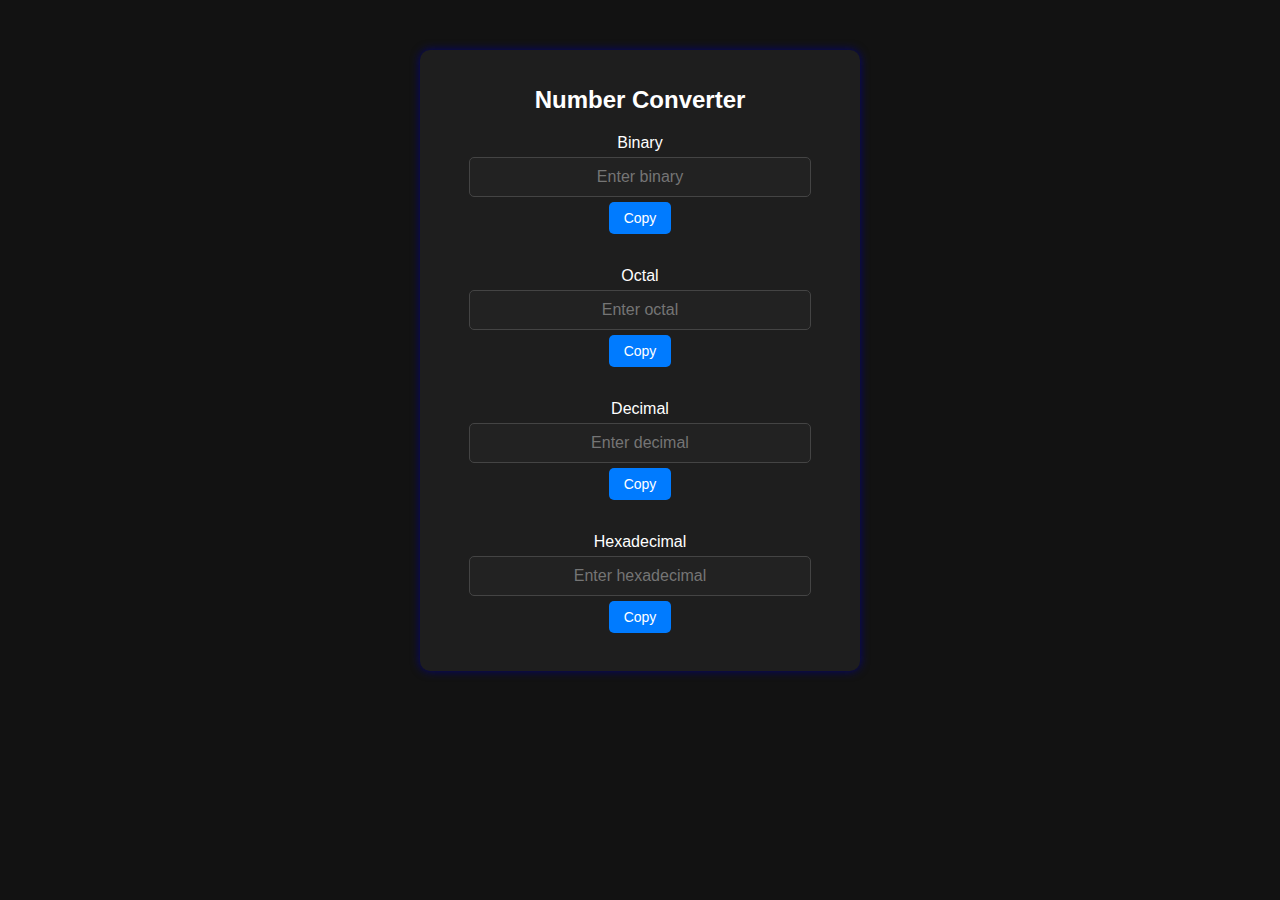
<file: index.html>
<!DOCTYPE html>
<html lang="en">
<head>
    <meta charset="UTF-8">
    <meta name="viewport" content="width=device-width, initial-scale=1.0">
    <title>Number Converter</title>
    <link rel="stylesheet" href="styles.css">
</head>
<body>
    <div class="container">
        <h1>Number Converter</h1>
        <div class="converter">
            <div class="input-group">
                <label for="binary">Binary</label>
                <input type="text" id="binary" placeholder="Enter binary">
                <button onclick="copyText('binary')">Copy</button>
                <small id="binary-error"></small>
            </div>
            <div class="input-group">
                <label for="octal">Octal</label>
                <input type="text" id="octal" placeholder="Enter octal">
                <button onclick="copyText('octal')">Copy</button>
                <small id="octal-error"></small>
            </div>
            <div class="input-group">
                <label for="decimal">Decimal</label>
                <input type="text" id="decimal" placeholder="Enter decimal">
                <button onclick="copyText('decimal')">Copy</button>
                <small id="decimal-error"></small>
            </div>
            <div class="input-group">
                <label for="hexadecimal">Hexadecimal</label>
                <input type="text" id="hexadecimal" placeholder="Enter hexadecimal">
                <button onclick="copyText('hexadecimal')">Copy</button>
                <small id="hexadecimal-error"></small>
            </div>
        </div>
    </div>
    <script src="script.js"></script>
</body>
</html>
</file>
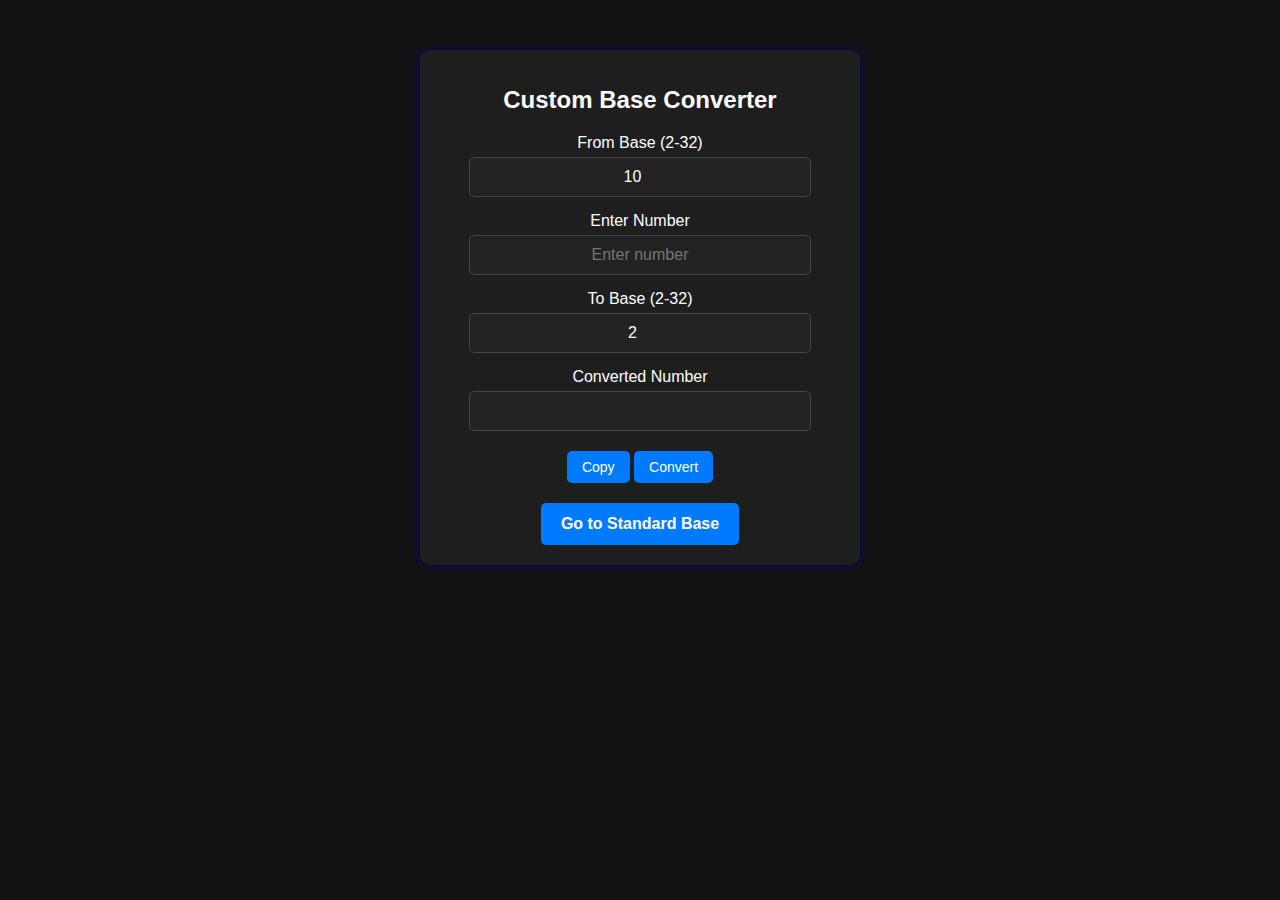
<file: custom.html>
<!DOCTYPE html>
<html lang="en">
<head>
    <meta charset="UTF-8">
    <meta name="viewport" content="width=device-width, initial-scale=1.0">
    <title>Custom Base Converter</title>
    <link rel="stylesheet" href="styles.css">
</head>
<body>
    <div class="container">
        <h1>Custom Base Converter</h1>
        <div class="converter">
            <div class="input-group">
                <label for="from-base">From Base (2-32)</label>
                <input type="number" id="from-base" min="2" max="32" value="10">
            </div>
            <div class="input-group">
                <label for="from-number">Enter Number</label>
                <input type="text" id="from-number" placeholder="Enter number">
            </div>
            <div class="input-group">
                <label for="to-base">To Base (2-32)</label>
                <input type="number" id="to-base" min="2" max="32" value="2">
            </div>
            <div class="input-group">
                <label for="converted-number">Converted Number</label>
                <input type="text" id="converted-number" readonly>
            </div>
            <div class="copy-container">
                <button onclick="copyText('converted-number')">Copy</button>
                <button onclick="convertCustomBase()">Convert</button>
            </div>
            
        </div>
        <a href="index.html" class="custom-button">Go to Standard Base</a>
    </div>
    <script src="custom-script.js"></script>
</body>
</html>
</file>
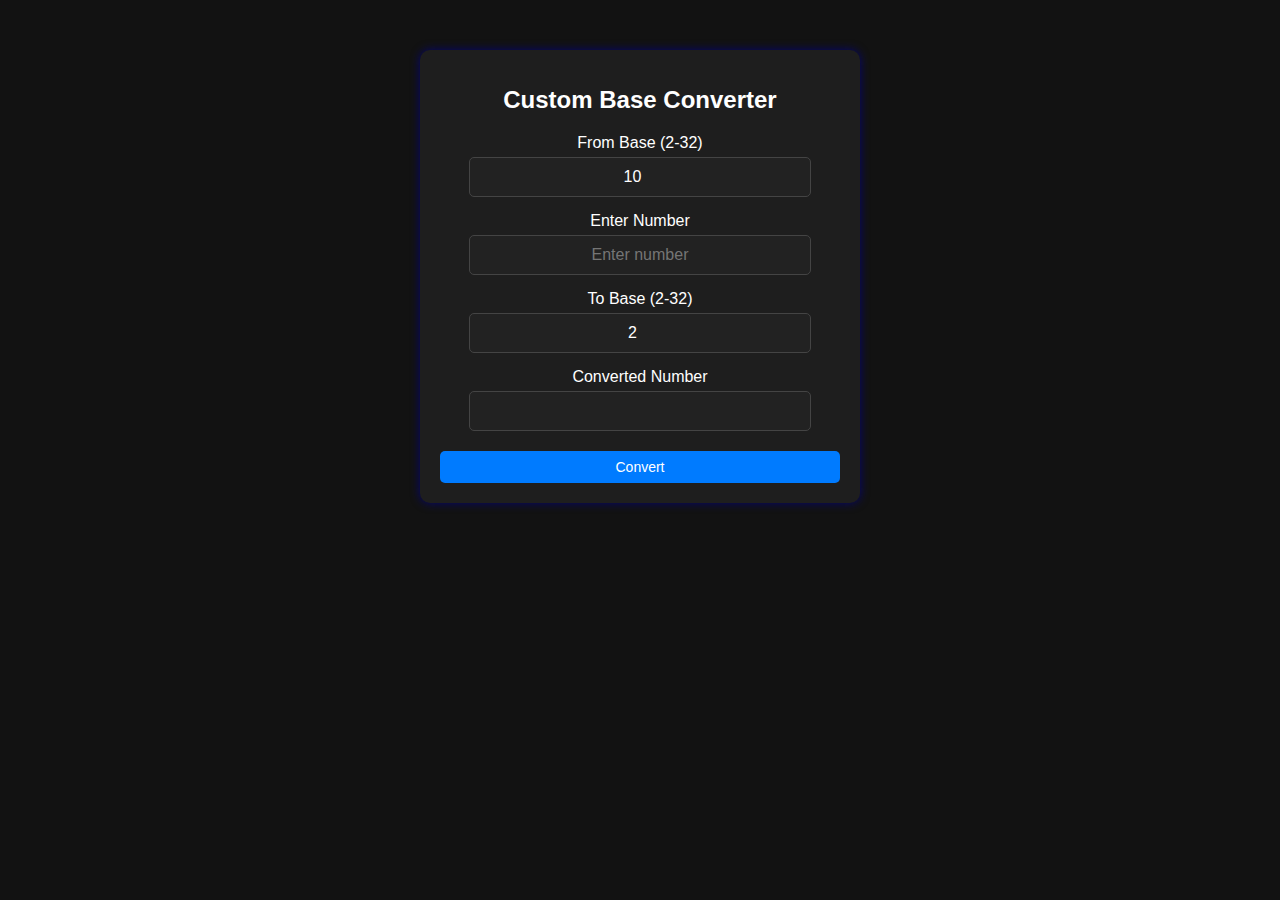
<file: custome.html>
<!DOCTYPE html>
<html lang="en">
<head>
    <meta charset="UTF-8">
    <meta name="viewport" content="width=device-width, initial-scale=1.0">
    <title>Custom Base Converter</title>
    <link rel="stylesheet" href="styles.css">
</head>
<body>
    <div class="container">
        <h1>Custom Base Converter</h1>
        <div class="converter">
            <div class="input-group">
                <label for="from-base">From Base (2-32)</label>
                <input type="number" id="from-base" min="2" max="32" value="10">
            </div>
            <div class="input-group">
                <label for="from-number">Enter Number</label>
                <input type="text" id="from-number" placeholder="Enter number">
            </div>
            <div class="input-group">
                <label for="to-base">To Base (2-32)</label>
                <input type="number" id="to-base" min="2" max="32" value="2">
            </div>
            <div class="input-group">
                <label for="converted-number">Converted Number</label>
                <input type="text" id="converted-number" readonly>
            </div>
            <button onclick="convertCustomBase()">Convert</button>
        </div>
    </div>
    <script src="custom-script.js"></script>
</body>
</html>
</file>
<file: styles.css>
/* Apply a dark theme to the entire page */
body {
    font-family: Arial, sans-serif;
    text-align: center;
    background-color: #121212;
    color: #ffffff;
    margin: 0;
    padding: 0;
}

/* Centered container */
.container {
    max-width: 400px;
    margin: 50px auto;
    padding: 20px;
    background: #1e1e1e;
    box-shadow: 0 0 10px rgba(0, 0, 145, 0.753);
    border-radius: 10px;
}

/* Heading styles */
h1 {
    margin-bottom: 20px;
    font-size: 24px;
    color: #ffffff;
}

/* Input groups */
.converter {
    display: flex;
    flex-direction: column;
    gap: 15px;
}

.input-group {
    display: flex;
    flex-direction: column;
    align-items: center;
}

/* Style for input and button to be side by side */
.input {
    display: flex;
    align-items: center;
    gap: 10px; /* Space between input and button */
    width: 100%;
}

/* Make input take most of the space */
.input input {
    flex: 1;
    padding: 10px;
    border: 1px solid #444;
    border-radius: 5px;
    background: #222;
    color: white;
    font-size: 16px;
}

/* Style for button */
.input button {
    padding: 10px 15px;
    background: #007bff;
    color: white;
    border: none;
    border-radius: 5px;
    cursor: pointer;
    font-size: 14px;
}

.input button:hover {
    background: #0056b3;
}


/* Input box styling */
input {
    width: 80%;
    padding: 10px;
    margin-top: 5px;
    border: 1px solid #444;
    border-radius: 5px;
    background: #222;
    color: #ffffff;
    font-size: 16px;
    text-align: center;
}

/* Buttons */
button {
    margin-top: 5px;
    padding: 8px 15px;
    background: #007bff;
    color: white;
    border: none;
    border-radius: 5px;
    cursor: pointer;
    font-size: 14px;
}

button:hover {
    background: #0056b3;
}

/* Error messages */
small {
    color: #ff4d4d;
    height: 15px;
    font-size: 12px;
    display: block;
    margin-top: 3px;
}

/* Custom Base Converter Button */
.custom-button {
    display: inline-block;
    padding: 12px 20px;
    margin-top: 20px;
    background: #007bff;
    color: white;
    text-decoration: none;
    font-size: 16px;
    font-weight: bold;
    border-radius: 5px;
    transition: background 0.3s ease-in-out;
}

.custom-button:hover {
    background: #0056b3;
}
</file>
